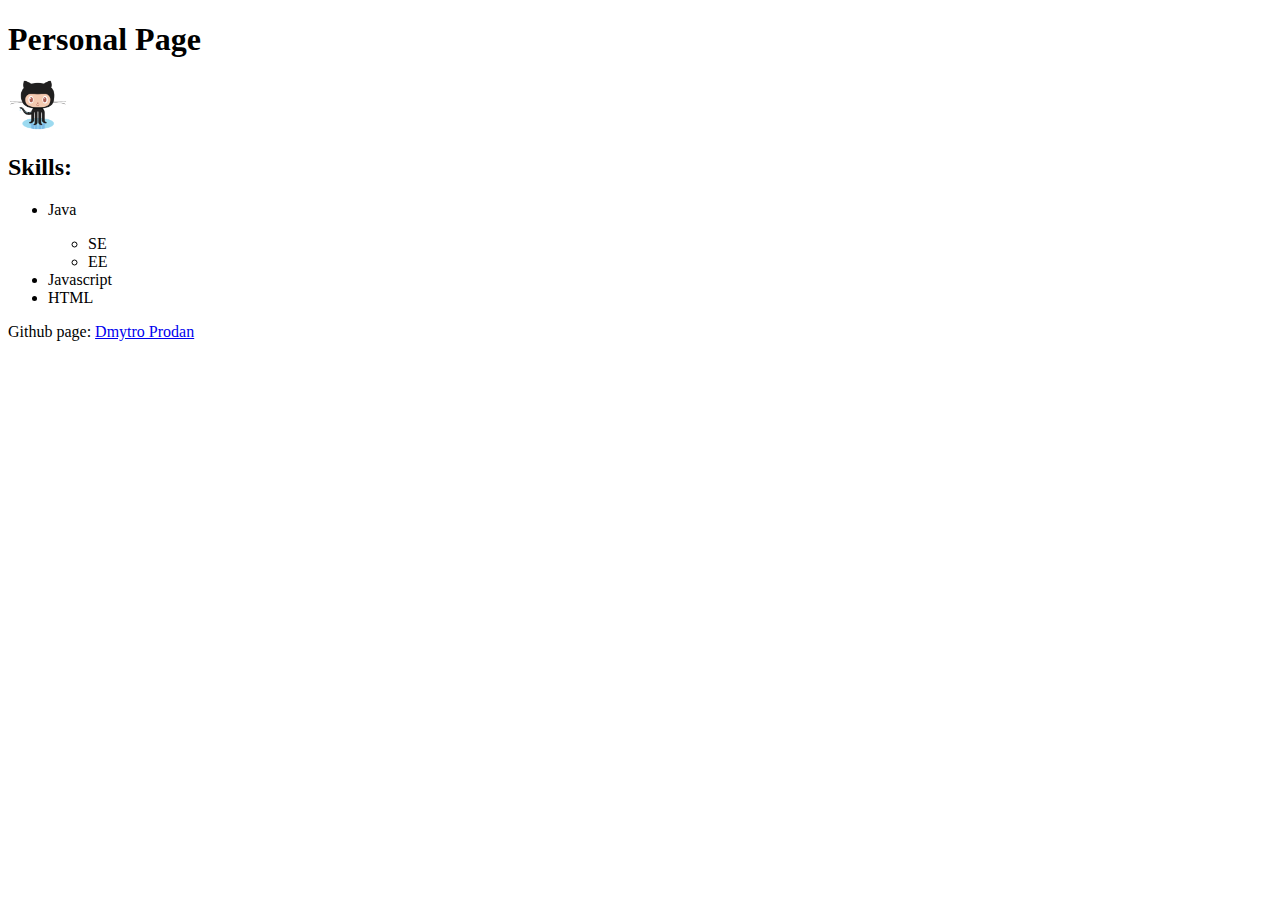
<file: index.html>
<!DOCTYPE html>
<html>
<head>
  <meta charset="utf-8">
  <title>My Personal Page</title>
</head>
<body>
  <h1>Personal Page</h1>
  <img height="50" src="images/Octocat.png" alt="Octocat">

  <h2>Skills:</h2>
  <ul>
    <li>
      <p>Java</p>
      <ul>
        <li>SE</li>
        <li>EE</li>
      </ul>
    </li>
    <li>Javascript</li>
    <li>HTML</li>
  </ul>

  <p>Github page: <a href="https://github.com/prodand" target="_blank">Dmytro Prodan</a></p>
</body>
</html>
</file>
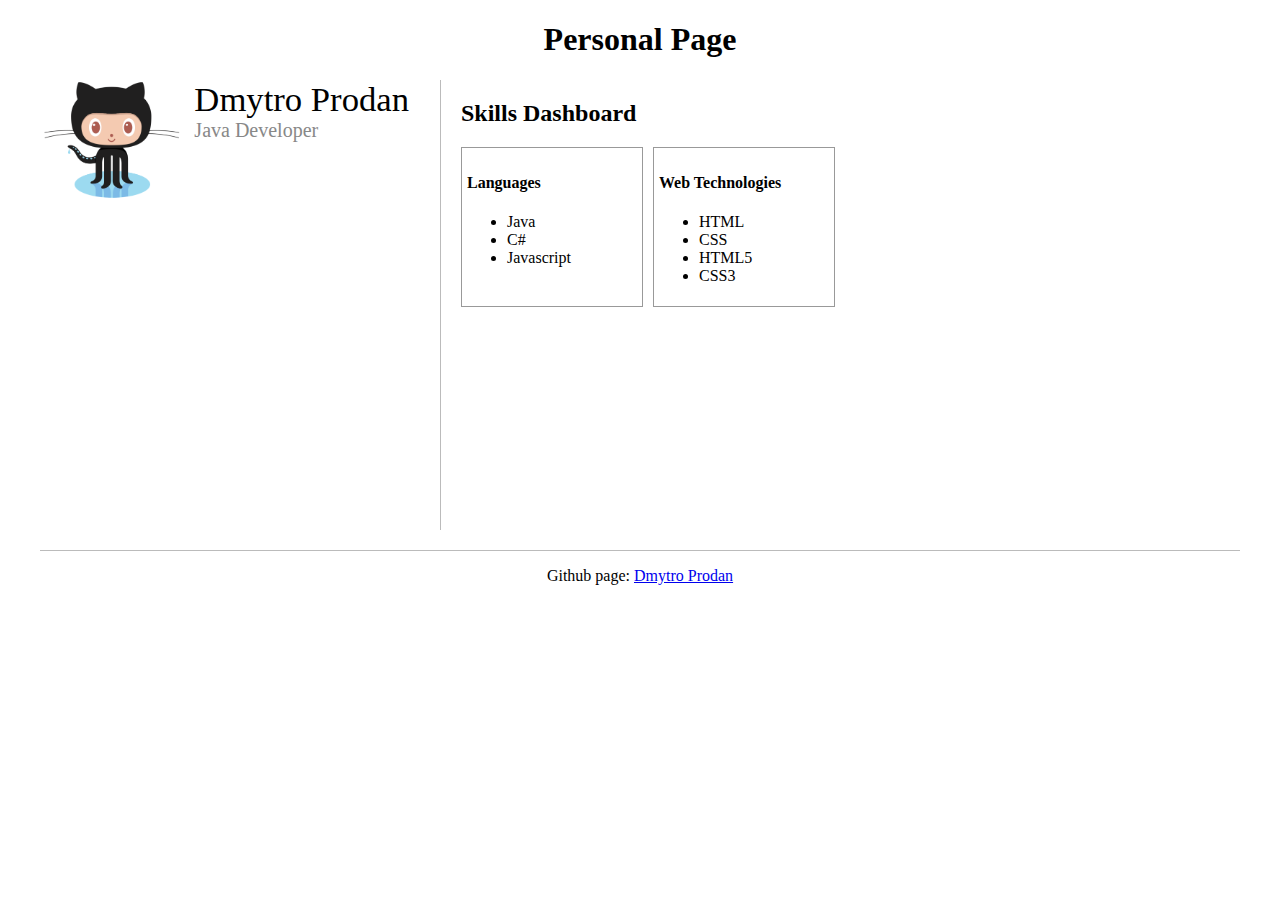
<file: index_flex.html>
<!DOCTYPE html>
<html>
<head>
  <meta charset="utf-8">
  <meta name="viewport" content="width=device-width, initial-scale=1">
  <link href="css/flex.css" rel="stylesheet">
  <title>My Personal Page</title>
</head>
<body>
  <div class="main">
    <div class="header"><h1>Personal Page</h1></div>
    <div class="menu-content">
      <div class="menu">
        <img class="profile-photo" src="images/Octocat.png" alt="Octocat">

        <p class="user-name">Dmytro Prodan</p>

        <p class="position">Java Developer</p>
      </div>
      <div class="content">
        <div class="skill-caption">
          <h2>Skills Dashboard</h2>
        </div>
        <div class="skill-cards">
          <div class="skill-card">
            <div><h4>Languages</h4></div>
            <div>
              <ul>
                <li>Java</li>
                <li>C#</li>
                <li>Javascript</li>
              </ul>
            </div>
          </div>
          <div class="skill-card">
            <div><h4>Web Technologies</h4></div>
            <div>
              <ul>
                <li>HTML</li>
                <li>CSS</li>
                <li>HTML5</li>
                <li>CSS3</li>
              </ul>
            </div>
          </div>
        </div>
      </div>
    </div>
    <div class="footer">
      <p>Github page: <a href="https://github.com/prodand" target="_blank">Dmytro Prodan</a></p>
    </div>
  </div>
</body>
</html>
</file>
<file: css/flex.css>
html, body {
    margin: auto;
    height: 100%;
}

.main {
    width: 1200px;
    margin: 0 auto;
}

.header {
    text-align: center;
}

.menu-content {
    border-bottom: solid 1px #BBB;
    padding-bottom: 20px;
    display: flex;
    flex-direction: row;
    flex-wrap: wrap;
    justify-content: space-between;
}

/* Menu */

.menu {
    min-width: 400px;
}

.profile-photo {
    float: left;
    height: 120px;
    margin: 0px 10px 10px 0px;
}

.menu p {
   margin: 0px;
}

.user-name {
    font-size: 26pt;
}

.position {
    font-size: 15pt;
    color: #888;
}

/* Content */
.content {
    flex-grow: 3;
    border-left: solid 1px #BBB;
    min-height: 450px;
}

.skill-cards {
    display: flex;
    flex-direction: row;
}

.skill-caption, .skill-cards {
    margin-left: 20px;
}

.skill-card {
    width: 170px;
    margin-right: 10px;
    border: solid 1px #999;
    padding: 5px;
}

.footer {
    text-align: center;
}
</file>
